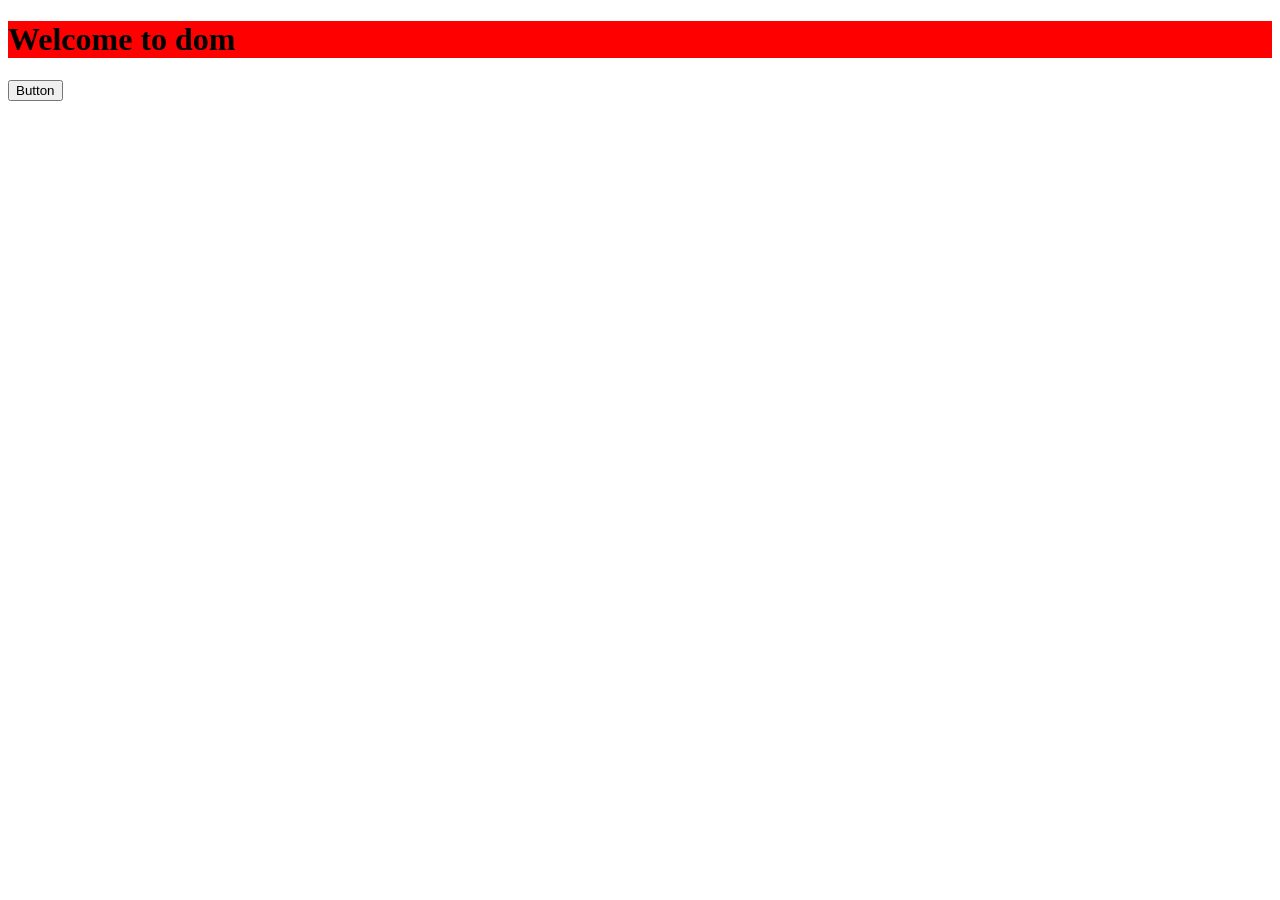
<file: day5/index.html>
<!DOCTYPE html>
<html lang="en">
<head>
    <meta charset="UTF-8">
    <meta name="viewport" content="width=device-width, initial-scale=1.0">
    <title>Document</title>
    <link rel="stylesheet" href="style.css">
   
</head>
<body>
    <div>
        <h1 id="heading">
            dom practice
        </h1>
        <button onclick="toggleSidebar()">Button </button>
    </div>
    <div class="sidebar">
        <p>This is a sidebar</p>
    </div>
</body>
 <script src="dom.js"></script>
</html>
</file>
<file: day5/style.css>
.sidebar{
    position: fixed;
    background-color: #f1f1f1;
    width: 200px;
    height: 100vh;
    top: 0;
    right: 0;
    display:none;

}
.open.sidebar{
    display:block;
}
</file>
